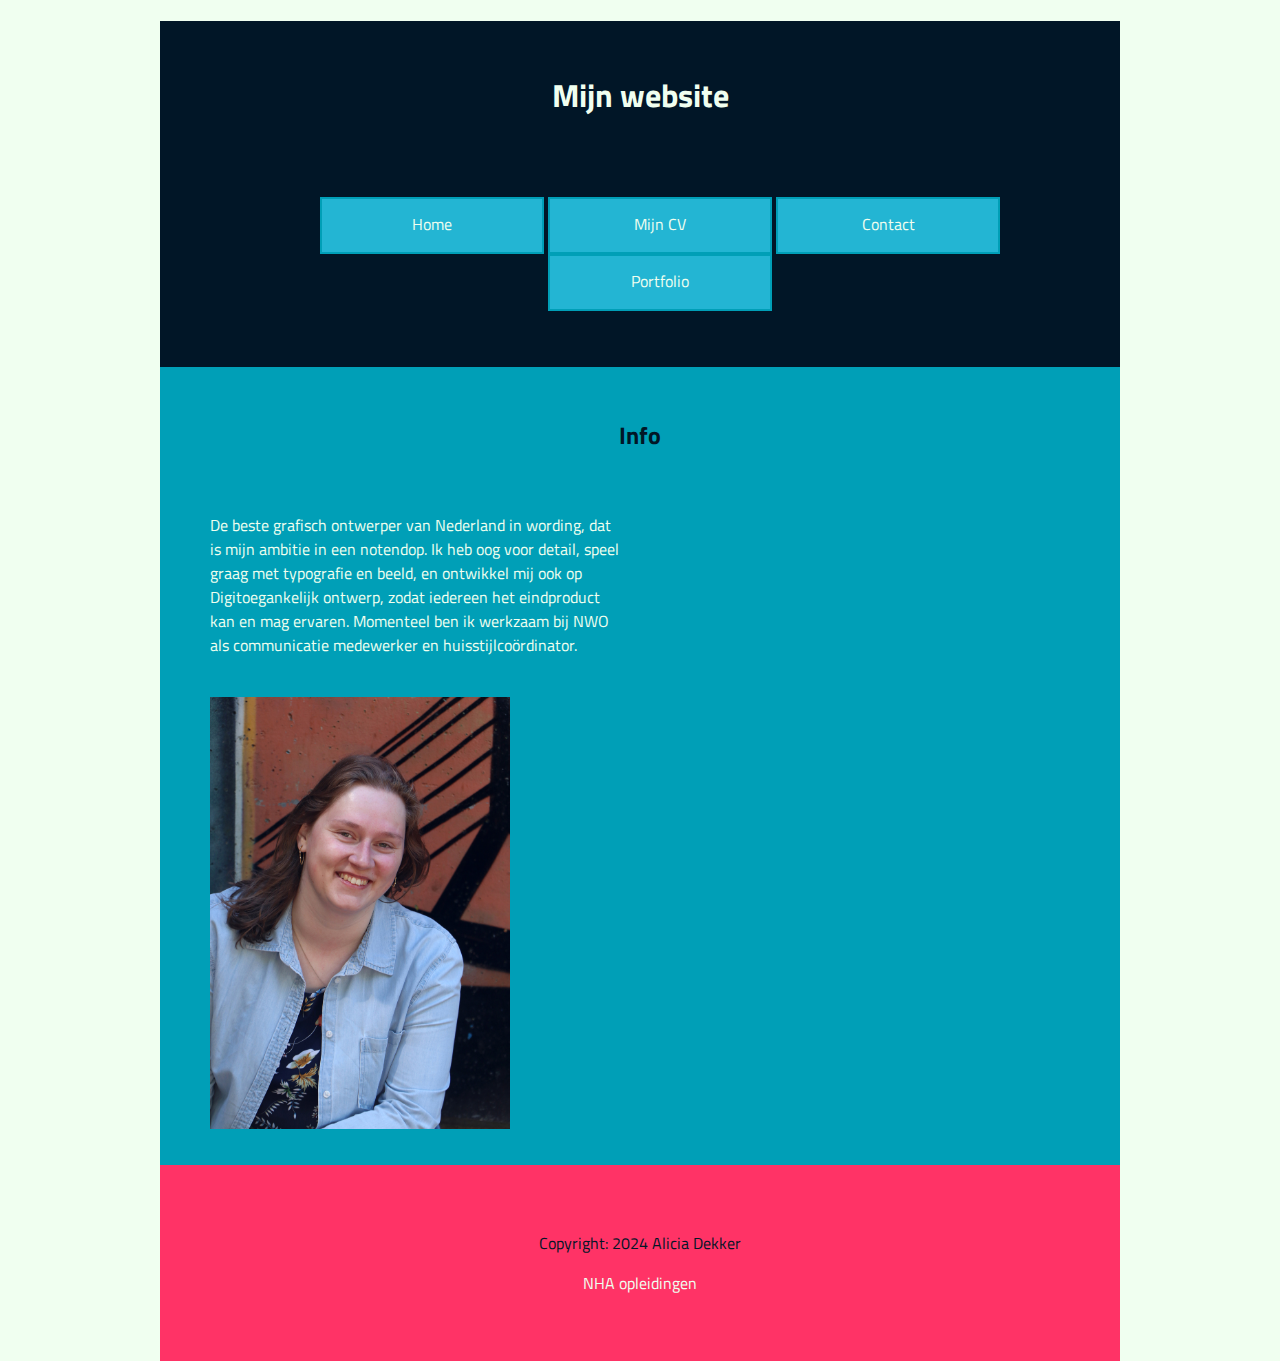
<file: index.html>
<!DOCTYPE html>
<html lang="nl-NL">

<head>
    <meta charset="UTF-8">
    <title>Huiswerkopgave les 15</title>
    <link rel="stylesheet" href="style.css" type="text/css">
    <link rel="preconnect" href="https://fonts.googleapis.com">
    <link rel="preconnect" href="https://fonts.gstatic.com" crossorigin>
    <link href="https://fonts.googleapis.com/css2?family=Titillium+Web:ital,wght@0,300;0,400;0,700;1,300;1,400;1,700&display=swap" rel="stylesheet">
</head>

<body>
    <header>
        <h1>Mijn website</h1>
        <nav>
            <ul>
                <li><a href="index.html">Home</a></li>
                <li><a href="mijncv.html">Mijn CV</a></li>
                <li><a href="contact.html">Contact</a></li>
                <li><a href="https://www.aliciadekker.nl/" target="_blank">Portfolio</a></li>
            </ul> 
        </nav>
    </header>
    <main>
        <h2>Info</h2>
        <div>
            <p>De beste grafisch ontwerper van Nederland in wording, dat is mijn ambitie in een notendop. Ik heb oog voor
            detail, speel graag met typografie en beeld, en ontwikkel mij ook op Digitoegankelijk ontwerp, zodat
            iedereen het eindproduct kan en mag ervaren. Momenteel ben ik werkzaam bij NWO als communicatie medewerker
            en huisstijlcoördinator.</p>
            <img src="img/foto_adekker.jpg" alt="Portretfoto Alicia Dekker">
        </div>
    </main>
    <footer>
        <div>
            <p>Copyright: 2024 Alicia Dekker</p>
            <p><a href="https://www.nha.nl/">NHA opleidingen</a></p>
        </div>
    </footer>
</body>

</html>
</file>
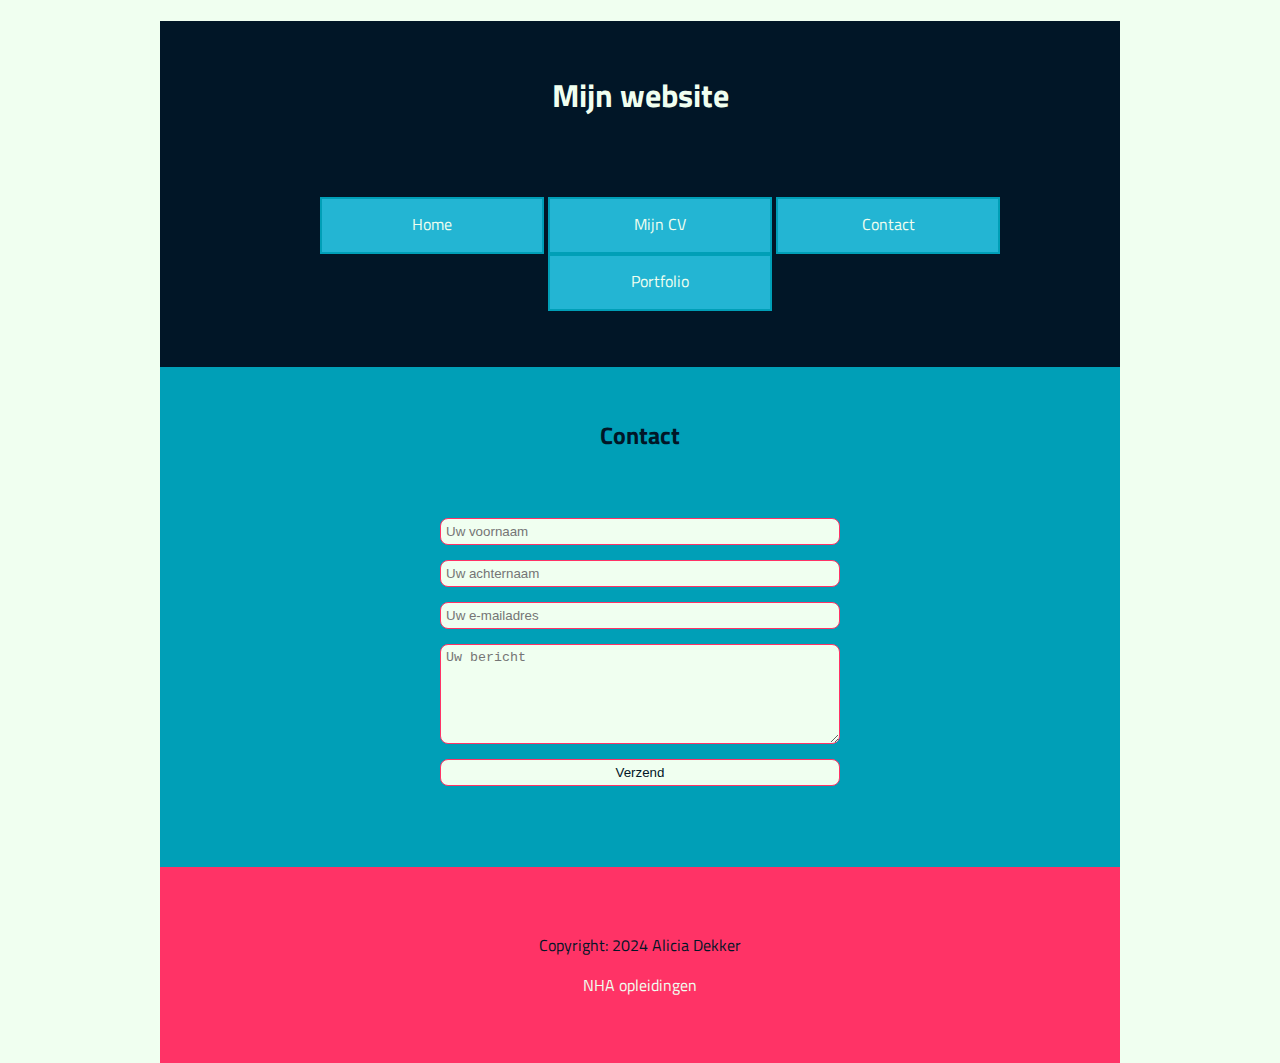
<file: contact.html>
<!DOCTYPE html>
<html lang="nl-NL">

<head>
    <meta charset="UTF-8">
    <title>Huiswerkopgave les 15</title>
    <link rel="stylesheet" href="style.css" type="text/css">
    <link rel="preconnect" href="https://fonts.googleapis.com">
    <link rel="preconnect" href="https://fonts.gstatic.com" crossorigin>
    <link href="https://fonts.googleapis.com/css2?family=Titillium+Web:ital,wght@0,300;0,400;0,700;1,300;1,400;1,700&display=swap" rel="stylesheet">

</head>

<body>
    <header>
        <h1>Mijn website</h1>
        <nav>
            <ul>
                <li><a href="index.html">Home</a></li>
                <li><a href="mijncv.html">Mijn CV</a></li>
                <li><a href="contact.html">Contact</a></li>
                <li><a href="https://www.aliciadekker.nl/" target="_blank">Portfolio</a></li>
            </ul> 
        </nav> 
    </header>
    <main>
        <h2>Contact</h2>
        <form>
            <input type="text" placeholder="Uw voornaam" />
            <input type="text" placeholder="Uw achternaam" />
            <input type="email" placeholder="Uw e-mailadres" />
            <textarea placeholder="Uw bericht"></textarea>
            <button>Verzend</button>
        </form>
    </main>
    <footer>
        <div>
            <p>Copyright: 2024 Alicia Dekker</p>
            <p><a href="https://www.nha.nl/">NHA opleidingen</a></p>
        </div>
    </footer>
</body>

</html>
</file>
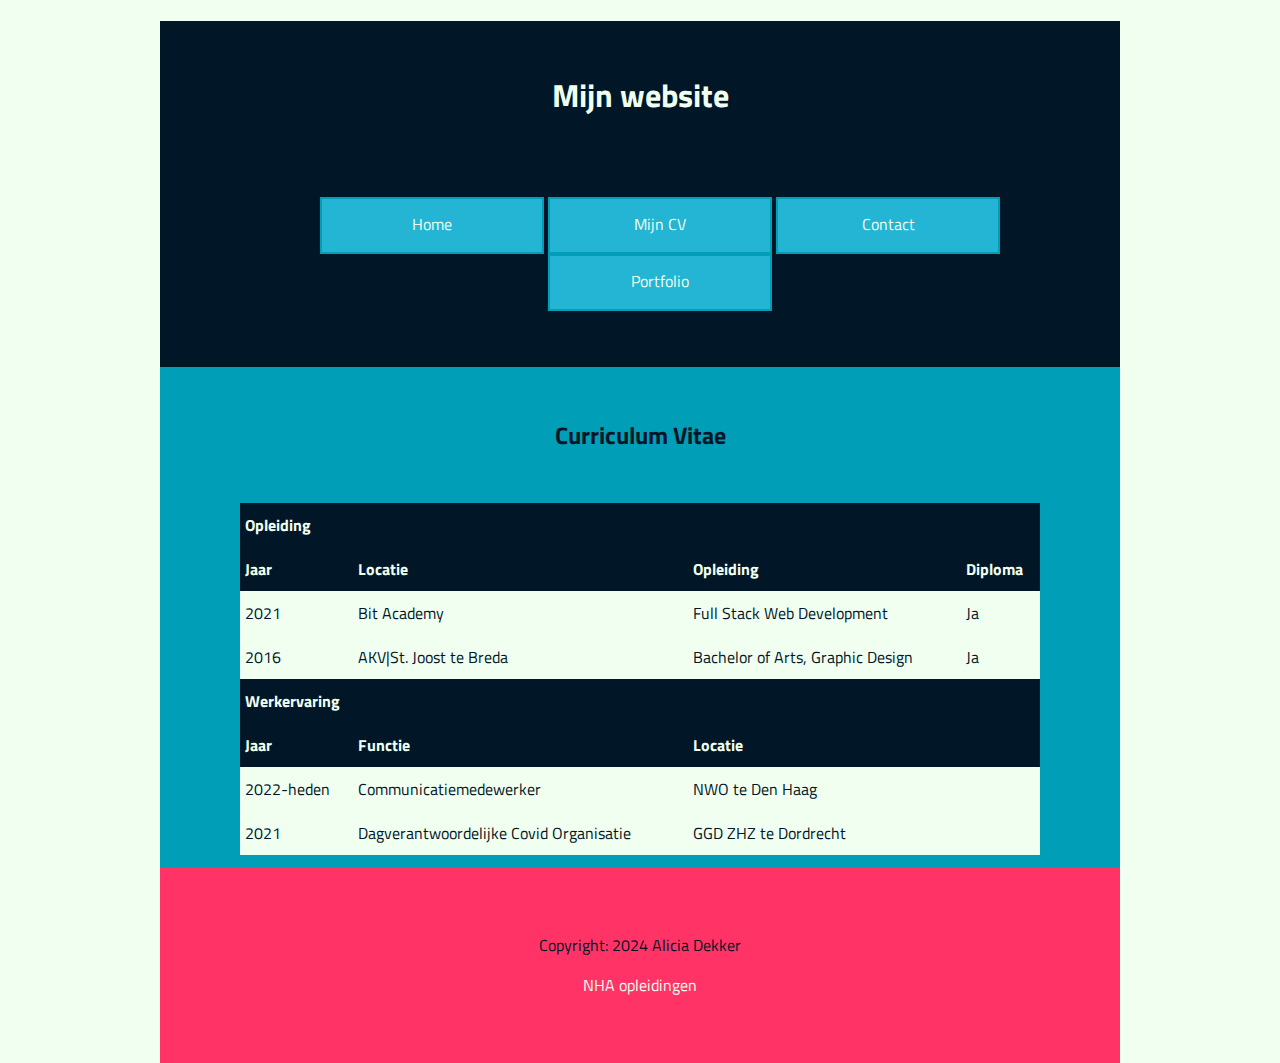
<file: mijncv.html>
<!DOCTYPE html>
<html lang="nl-NL">

<head>
    <meta charset="UTF-8">
    <title>Huiswerkopgave les 15</title>
    <link rel="stylesheet" href="style.css" type="text/css">
    <link rel="preconnect" href="https://fonts.googleapis.com">
    <link rel="preconnect" href="https://fonts.gstatic.com" crossorigin>
    <link href="https://fonts.googleapis.com/css2?family=Titillium+Web:ital,wght@0,300;0,400;0,700;1,300;1,400;1,700&display=swap" rel="stylesheet">

</head>

<body>
    <header>
        <h1>Mijn website</h1>
        <nav>
            <ul>
                <li><a href="index.html">Home</a></li>
                <li><a href="mijncv.html">Mijn CV</a></li>
                <li><a href="contact.html">Contact</a></li>
                <li><a href="https://www.aliciadekker.nl/" target="_blank">Portfolio</a></li>
            </ul> 
        </nav>
    </header>
    <main>
        <h2>Curriculum Vitae</h2>
        <table>
            <thead>
                <tr>
                    <th colspan="4">Opleiding</th>
                </tr>
                <tr>
                    <th>Jaar</th>
                    <th>Locatie</th>
                    <th>Opleiding</th>
                    <th>Diploma</th>
                </tr>
            </thead>
            <tbody>
                <tr>
                    <td>2021</td>
                    <td>Bit Academy</td>
                    <td>Full Stack Web Development</td>
                    <td>Ja</td>
                </tr>
                <tr>
                    <td>2016</td>
                    <td>AKV|St. Joost te Breda</td>
                    <td>Bachelor of Arts, Graphic Design</td>
                    <td>Ja</td>
                </tr>
            </tbody>
            <thead>
                <tr>
                    <th colspan="4">Werkervaring</th>
                </tr>
                <tr>
                    <th>Jaar</th>
                    <th>Functie</th>
                    <th colspan="2">Locatie</th>
                </tr>
            </thead>
            <tbody>
                <tr>
                    <td>2022-heden</td>
                    <td>Communicatiemedewerker</td>
                    <td colspan="2">NWO te Den Haag</td>
                </tr>
                <tr>
                    <td>2021</td>
                    <td>Dagverantwoordelijke Covid Organisatie</td>
                    <td colspan="2">GGD ZHZ te Dordrecht</td>
                </tr>
            </tbody>
        </table>
    </main>
    <footer>
        <div>
            <p>Copyright: 2024 Alicia Dekker</p>
            <p><a href="https://www.nha.nl/">NHA opleidingen</a></p>
        </div>
    </footer>
</body>

</html>
</file>
<file: style.css>
body {
    background-color: #f0fff0;
    width: 75%;
    margin: auto;
    font-family: "Titillium Web", sans-serif;
    font-weight: 400;
    font-style: normal;
}

/** Header **/

header {
    background-color: #011627;
    min-height: 300px;
    width: 100%;
    min-width: 500px;
}

h1 {
    color: #f0fff0;
    text-align: center;
    padding-top: 50px;
}

nav {
    padding: 40px;
}

ul {
    text-align: center;
}

li {
    display: inline-block;
    height: 33px;
    width: 200px;
    padding: 13px 10px 7px 10px;
    text-align: center;
    background-color: #23b5d3;
    border: #009fb7 2px solid;
}

li:hover {
    background-color: #009fb7;
    color: #f0fff0;
    font-weight: 700;
    text-decoration: underline;
}

a {
    color: #f0fff0;
    text-decoration: none;
}

/** main-gedeelte **/

main {
    background-color: #009fb7;
    min-height: 500px;
    width: 100%;
    min-width: 300px;
}

main div {
    padding: 0px 40px 0px 40px;
    margin: 0px;
    width: 45%;
}

main div p {
    color: #f0fff0;
    padding: 10px;
    margin: 0;
}

main div img {
    width: 100%;
    max-width: 300px;
    padding: 30px 10px;
}

h2 {
    text-align: center;
    color: #011627;
    font-weight: 700;
    margin: auto;
    padding: 50px;
}

/** mijncv.html **/
table {
    border-collapse: collapse;
    width: 800px;
    margin: auto;
}

th {
    padding: 10px 5px;
    background-color: #011627;
    text-align: left;
    color: #f0fff0;
}

td {
    padding: 10px 5px;
    background-color: #f0fff0;
    text-align: left;
    color: #011627;
}

/** contact-pagina **/
form {
    margin: auto;
    width: 400px;
}

input[type="text"],
input[type="email"],
textarea,
select,
button {
    display: block;
    margin: 15px 0px;
    width: 400px;
    box-sizing: border-box;
    border-radius: 8px;
    background-color: #f0fff0;
    border: 1px solid #FF3366;
    color: #011627;
    padding: 5px;
}

button:active {
    background-color: #FF3366;
    color: #f0fff0;
    border-radius: 8px;
    border: 1px solid #011627;
}

textarea {
    height: 100px;
    padding: 5px;
}

/** footer **/

footer {
    background-color: #FF3366;
    width: 100%;
    text-align: center;
    color: #011627;
}

footer div {
    padding: 50px;
}

footer a:hover {
    font-weight: 700;
    text-decoration: underline;
}
</file>
